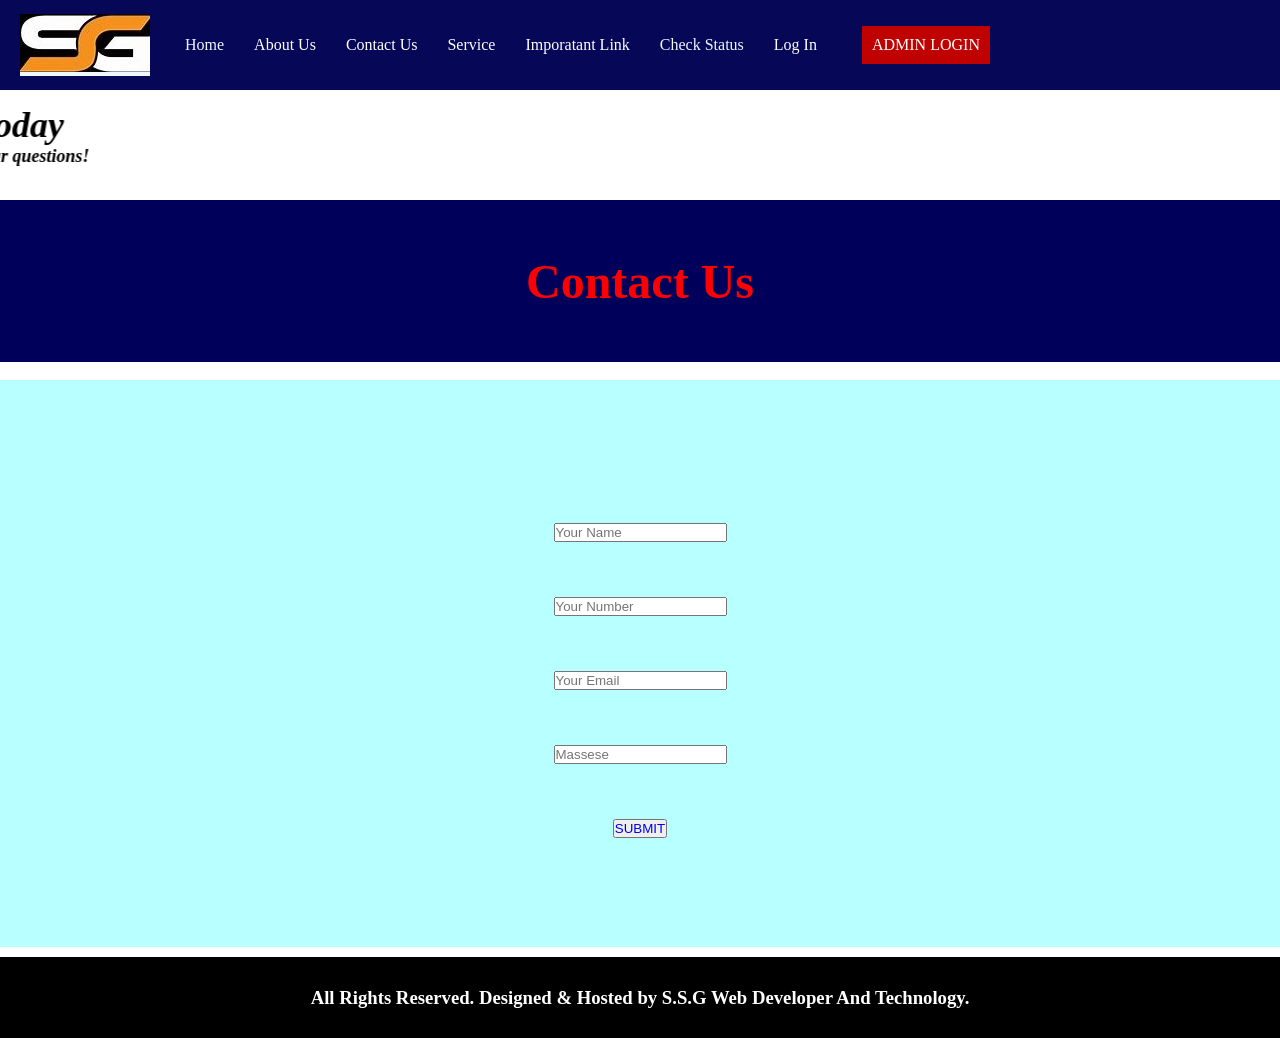
<file: contact.html>
<!DOCTYPE html>
<html lang="en">
<head>
    <meta charset="UTF-8">
    <meta name="viewport" content="width=device-width, initial-scale=1.0">
    <title>Contact</title>
    <link rel="stylesheet" href="contact.css">
</head>
<body>
       <!-- HEADER -->
    <div id="main">
        <div id="header">
        <div id="logo"><img src="logo.jpg"></div>
        <div class="text"><a href="http://127.0.0.1:5500/index.html" style="text-decoration: none; color: aliceblue;">Home</a></div>
        <div class="text">About Us</div>
        <div class="text"><a href="http://127.0.0.1:5500/contact.html" style="text-decoration: none; color: white;">Contact Us</a></div>
        <div class="text"><a href="http://127.0.0.1:5500/service.html" style="text-decoration: none; color: white;">Service</a></div>
        <div class="text"><a href="http://127.0.0.1:5500/important.html" style="text-decoration: none; color: white; ">Imporatant Link</a></div>
        <div class="text"><a href="https://script.google.com/macros/s/AKfycbxrkDDgKu1a-bd6TfwhEyAMoXGJFib5XJlU_CzpZqx0/dev" target="_blank" style="text-decoration: none; color: aliceblue;">Check Status</a></div>
        <div class="text"><a href="file:///C:/Users/p/AppData/Local/Temp/Rar$EXa9244.29026/103/modern-login-signin-form.html" style="text-decoration: none; color: white;">Log In</a></div>
        <div class="icon"><p><i class="ri-user-3-fill"></i></p>
        <p>ADMIN LOGIN</p></div></div>

        <!-- FAKE PAGE -->
        <div id="fake"></div>

        <!-- FIRST PAGE 1 -->


        <div id="page1"><marquee direction="right"><h1>Contact Us Today</h1>
        <p>We're happy to answer your questions!</p></marquee></div>
        <div id="page2">
           <div class="class1"> <h1>Contact Us</h1></div> 
            <br>
            <div class="class2">
                <center>
                    <h1>
                <h1><input type="text" placeholder="Your Name" required></h1>
                <h1><input type="text" placeholder="Your Number" required></h1>
                <h1><input type="text" placeholder="Your Email" required></h1>
                <h1><input type="text" placeholder="Massese" required></h1>
                <h1><button><a href="https://web3forms.com/success" style="text-decoration: none;">SUBMIT</a></button></h1>
            </h1>
            </center>
            </div>
            <div class="class3"><h3>All Rights Reserved. Designed & Hosted by S.S.G Web Developer And Technology.</h3></div>
           
        </div>
</body>
</html>
</file>
<file: contact.css>
*{
    margin: 0%;
    padding: 0%;
    box-sizing: border-box;
}

html,body{
    height: 100%;
    width: 100%;

}

#main{
    height: 100%;
    width: 100%;

}

#header{
    height: 10%;
    width: 100%;
    background-color: rgb(7, 7, 88);
    position: fixed;
    display: flex;
    align-items: center;
}

#logo{
    background-color: aliceblue;
    object-fit: cover;
    margin: 20px;
    
    
}


.text{
    /* background-color: aqua; */
    margin: 15px;
    color: white;
    
}

.text:hover{
    color: red;
}


    
.icon{
    display: flex;
    align-items: center;
    margin: 30px;
    padding: 10px;
    color: white;
    background-color: rgb(192, 1, 1);
}

.icon:hover{
    color: black;
}




#fake{

    height: 10%;
    width: 100%;
    background-color: rgb(255, 255, 255);
    
     

}

#page1{
    height: 10%;
    width: 100%;
    background-color: rgb(255, 255, 255);
    color: black;
    font-size: large;
    font-style: oblique;
    font-weight: bold;
    display: flex;
    align-items: center;
    justify-content: center;
    align-content: center;

}
#page2{
    height: 90%;
    width: 100%;
    background-color: white;
    
}
.class1{
    width: 100%;
    height: 20%;
    color: red;
    margin-top: 20px;
    justify-content: center;
    align-items: center;
    align-content: center;
    display: flex;
    border: 10px;
    border-color: black;
    padding: 10px;
    background-color: rgb(0, 0, 90);
    font-weight: bold;
    font-size: x-large;
}

.class2{
    width: 100%;
    height: 70%;
    color: red;
    /* margin-top: 20px; */
    justify-content: center;
    align-items: center;
    align-content: center;
    /* display: flex; */
    /* border: 10px; */
    border-color: black;
    font-size: xx-large;
    box-sizing: initial;
    text-decoration: crimson;
    background-color: rgb(184, 255, 255);
    size: 10hw;

    

}

.class3{
    height: 10%;
    width: 100%;
    background-color: black;
    color: white;
    display: flex;
    justify-content: center;
    margin-top: 10px;
    align-items: center;
    align-content: center;
}
</file>
